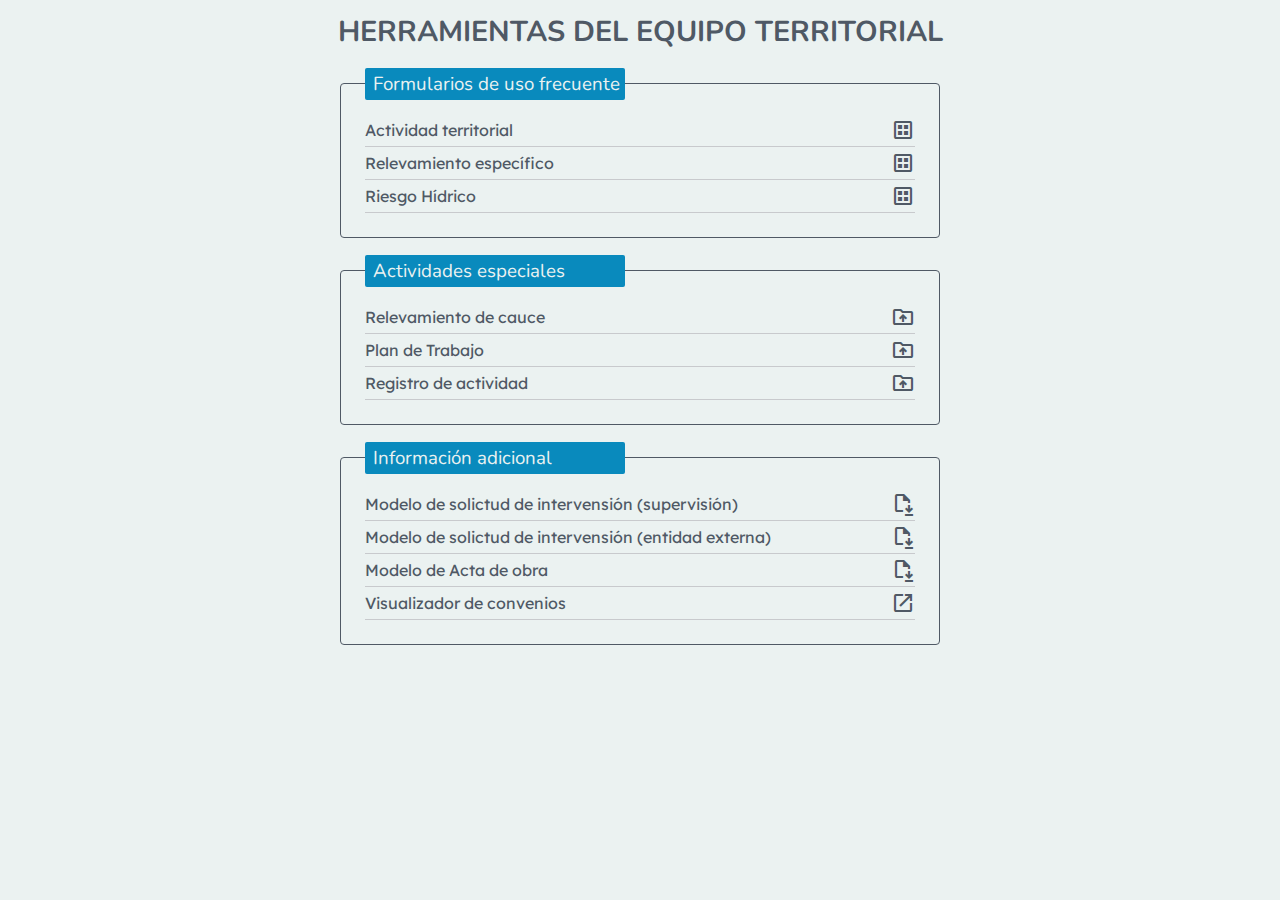
<file: index.html>
<!DOCTYPE html>
<html lang="es">
<head>
    <meta charset="UTF-8">
    <meta name="viewport" content="width=device-width, initial-scale=1.0">
    <title>Herramientas del Equipo Territorial</title>
    <link rel="stylesheet" href="style.css">
    <link rel="icon" href="assets/ico/pala_rastrillo1.png" type="image/x-icon">
    <link rel="stylesheet" href="https://fonts.googleapis.com/css2?family=Material+Symbols+Outlined:opsz,wght,FILL,GRAD@24,400,0,0" />
</head>
<body>
    <div class="tittle">
        <h1>HERRAMIENTAS DEL EQUIPO TERRITORIAL</h1>
    </div>
    <section class="forms_section">
        <div class="header_container">
            <h3>Formularios de uso frecuente</h3>
        </div>
        <div class="link_container">
            <div class="link_container__territory">
                <a href="https://forms.gle/jLgQXwLH6Fo5GMs57" target="_blank">Actividad territorial</a>
                <a href="https://docs.google.com/spreadsheets/d/1OW7DLRZpRZxLlEqnopbYG_T_q2o1-HLiiSayGD9tU8c/edit?usp=sharing" target="_blank"><span class="material-symbols-outlined">dataset</span></a>
            </div>
            <div class="link_container__specific_survey">
                <a href="https://forms.gle/grLtcdFiPt74mQk38" target="_blank">Relevamiento específico</a>
                <a href="https://docs.google.com/spreadsheets/d/1uGHi8J7DfTNhWJgOAboBNXGp3O6_cxQj77yCd9uvfVI/edit?usp=sharing" target="_blank"><span class="material-symbols-outlined">dataset</span></a>
            </div>
            <div class="link_container__water_risk">
                <a href="https://forms.gle/BuaRZAzPSRHcF3nb6" target="_blank">Riesgo Hídrico</a>
                <a href="https://docs.google.com/spreadsheets/d/1imvwfztmR3PU-a93K-_p-dMC2uN_OmiMbNScU99vWzM/edit?usp=sharing" target="_blank"><span class="material-symbols-outlined">dataset</span></a>
            </div>
        </div>
    </section>
    <section class="special_works_section">
        <div class="header_container">
            <h3>Actividades especiales</h3>
        </div>
        <div class="link_container">
            <div class="link_container__regular_survey">
                <a href="https://forms.gle/Sh5nZAWajQ21Zi9Z6" target="_blank">Relevamiento de cauce</a>
                <a href="https://drive.google.com/drive/folders/1vNusKg6hQj9WR1iOaRj0d2YKnryvCIbj?usp=sharing" target="_blank"><span class="material-symbols-outlined">drive_folder_upload</span></a>
            </div>
            <div class="link_container__work_plan">
                <a href="https://forms.gle/kabVDKiESwtY5pcy7" target="_blank">Plan de Trabajo</a>
                <a href="https://drive.google.com/drive/folders/1xKVUXgnT2_AM1zpEc0zrKRChMFJoJBTh?usp=drive_link" target="_blank"><span class="material-symbols-outlined">drive_folder_upload</span></a>
            </div>
            <div class="link_container__activity_log">
                <a href="https://forms.gle/jKg2FsYjM1Jy5sLr6" target="_blank">Registro de actividad</a>
                <a href="https://drive.google.com/drive/folders/1nBrWbbanZcRbvaw4j2X9Lz6xzHsl1Dgm?usp=drive_link" target="_blank"><span class="material-symbols-outlined">drive_folder_upload</span></a>
            </div>
        </div>
    </section>
    <section class="additional_informations">
        <div class="header_container">
            <h3>Información adicional</h3>
        </div>
        <div class="additional_informations__link_container">
            <a download="modelo_nota_supervisor" href="assets/docs/modelo_nota_supervisor.docx">Modelo de solictud de intervensión (supervisión)<span class="material-symbols-outlined">file_save</span></a>
            <a download="modelo_nota_externo" href="assets/docs/modele_nota_externo.docx">Modelo de solictud de intervensión (entidad externa)<span class="material-symbols-outlined">file_save</span></a>
            <a download="acta_obra" href="assets/docs/plantilla_acta.pdf">Modelo de Acta de obra<span class="material-symbols-outlined">file_save</span></a>
            <a href="https://pjsteinbach.github.io/workViewer" target="_blank">Visualizador de convenios<span class="material-symbols-outlined">open_in_new</span></a>
        </div>
    </section>
</body>
</html>
</file>
<file: style.css>
@import url('https://fonts.googleapis.com/css2?family=Lexend:wght@100..900&family=Nunito:ital,wght@0,200..1000;1,200..1000&family=Roboto+Mono:ital,wght@0,100..700;1,100..700&display=swap');

:root{
    --dark-color: #181D26;
    --light-color: #ebf2f1;
    --dark-gray: #4f5965;
    --light-gray: #c8cacd;
    --primary-color: #098abd;
    --secondary-color: #6883A6;
    --tittle-font: "Nunito", sans-serif;
    --body-font: "Lexend", sans-serif;
}

*{
    margin: 0;
    padding: 0;
    box-sizing: border-box;
}

body{
    height: 100vh;
    display: flex;
    flex-direction: column;
    gap: 32px;
    background-color: var(--light-color);
}

section{
    position: relative;
    width: 600px;
    border-radius: 4px;
    border: 1px solid var(--dark-gray);
    margin: 0 auto;
}

.tittle{
    margin: 12px auto 0;
    font-family: var(--tittle-font);
    font-size: .9rem;
    color: var(--dark-gray);
}

.header_container{
    position: absolute;
    top: -16px;
    left: 24px;
    height: 32px;
    width: 260px;
    border-radius: 2px;
    background-color: var(--primary-color);
}

.header_container h3{
    margin-left: 8px;
    font-family: var(--tittle-font);
    font-weight: 400;
    color: var(--light-color);
    line-height: 32px;
}

.link_container,
.additional_informations__link_container{
    display: flex;
    flex-direction: column;
    padding: 30px 24px 24px 24px;
}


.link_container div{
    display: flex;
    flex-direction: row;
    justify-content: space-between;
    border-bottom: 1px solid var(--light-gray);
}

.link_container div a span,
.additional_informations__link_container a span{
    display: block;
    margin-top: 4px;
}

.link_container a,
.additional_informations__link_container a{
    display: flex;
    flex-direction: row;
    justify-content: space-between;
    font-family: var(--body-font);
    text-decoration: none;
    color: var(--dark-gray);
    font-weight: 400;
    line-height: 32px;
}

.additional_informations__link_container a{
    border-bottom: 1px solid var(--light-gray);

}

a:hover{
    font-weight: 600;
}

span:hover{
    scale: 1.1;
}
</file>
